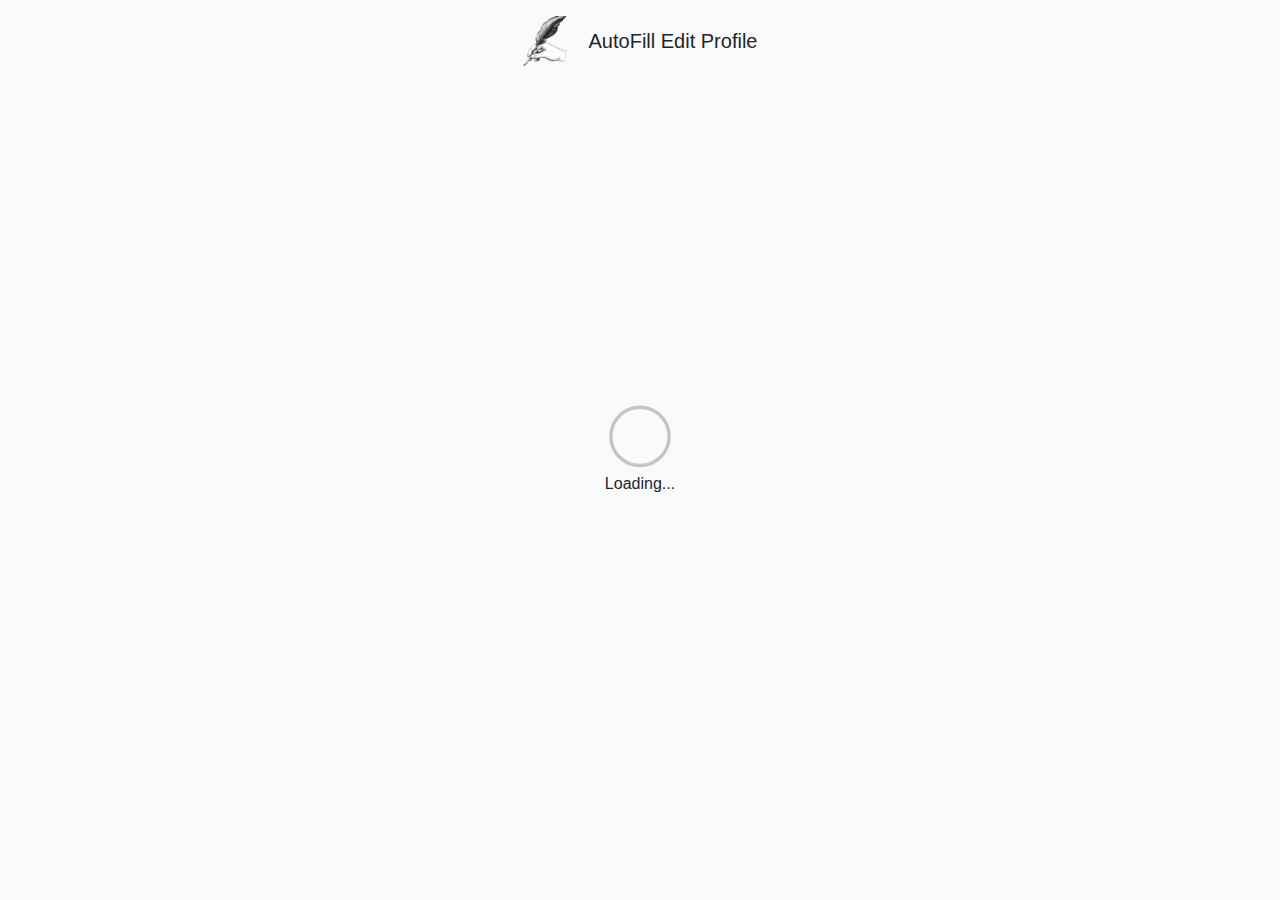
<file: option/option.html>
<!DOCTYPE html>
<html>

<head>
  <meta charset="utf-8">
  <title>Autofill</title>
  <meta name="viewport" content="width=device-width, initial-scale=1, shrink-to-fit=no">
  <link rel="stylesheet" href="../plugin/bootstrap.min.css">
  <link rel="stylesheet" href="../plugin/jquery-ui.css">
  <link rel="stylesheet" href="./option.css">
  <link rel="stylesheet" href="../common/common.css">
</head>

<body class="d-flex flex-column h-100 bg-737474">
  <div class="main-container">
    <div class="app-header">
      <div class="app-header-content">
        <div class="header-icon">
          <img src="../icons/128.png" class="header-icon-img" alt="">
        </div>
        <div class="app-header-title">
          <div class="title">
            AutoFill Edit Profile
          </div>
        </div>
      </div>
    </div>
    <div class="main-content">
      <div class="mt-2 mb-6 edit-show divide-boder mx-30">
        <div class="flex justify-between mb-3 overflow-x-auto" aria-hidden="true">
          <div class="main-tab-btn-before"><svg stroke="currentColor" fill="currentColor" stroke-width="0"
              viewBox="0 0 24 24" class="inline h-4 md:h-5 w-auto -mt-1" height="1em" width="1em"
              xmlns="http://www.w3.org/2000/svg">
              <path fill="none" d="M0 0h24v24H0z"></path>
              <path d="M17.77 3.77L16 2 6 12l10 10 1.77-1.77L9.54 12z"></path>
            </svg></div>
          <div class="main-tab-btn" data="0" id="main-tab-button-0">Roles</div>
          <div class="main-tab-btn" data="1" id="main-tab-button-1">Personal</div>
          <div class="main-tab-btn" data="2" id="main-tab-button-2">Education</div>
          <div class="main-tab-btn" data="3" id="main-tab-button-3">Experience</div>
          <div class="main-tab-btn" data="4" id="main-tab-button-4">Work Authorization</div>
          <!-- <div class="main-tab-btn" data="5" id="main-tab-button-5">EEO</div> -->
          <div class="main-tab-btn" data="6" id="main-tab-button-5">Skills</div>
          <div class="main-tab-btn" data="7" id="main-tab-button-6">Resume</div>
        </div>
      </div>
      <div id="edit_content" class="edit-content px-20">
        <!-- content -->
      </div>
      <!-- end Experience page -->
      <div class="continue-panel edit-show">
        <div class="continue-button btn btn-info btn-lg mb-3">
          <div class="chart-box float-left mr-2">
            <div class="chart" data-percent="0">
              <font>0</font>
            </div>
          </div>
          <font id="save_button_title">Save and Continue</font>
          <svg stroke="currentColor" fill="currentColor" stroke-width="0" viewBox="0 0 16 16"
            class="ml-2 inline h-4 md:h-5 w-auto" height="1em" width="1em" xmlns="http://www.w3.org/2000/svg">
            <path fill-rule="evenodd"
              d="M1 8a.5.5 0 0 1 .5-.5h11.793l-3.147-3.146a.5.5 0 0 1 .708-.708l4 4a.5.5 0 0 1 0 .708l-4 4a.5.5 0 0 1-.708-.708L13.293 8.5H1.5A.5.5 0 0 1 1 8z">
            </path>
          </svg>
        </div>
        <div>
          <a class="color-gray pointer">SKIP THIS STEP</a>
        </div>
      </div>
    </div>
    <div class="result-content hide">
      <div class="mt-2 mb-6 edit-show mx-30">
        <div class="px-20">
          <div id="result_page" class="text-center fadeIn w-max-500 mx-auto">
            <h1 class="mb-6">You're almost there!</h1>
            <p class="mb-3 ft-20">Use our Chrome extension to apply to jobs with one-click!</p>
            <div class="border-1-round w-max-400 mx-auto p-3 mb-6">
              <h4 class="mb-3 text-left px-1">Chrome Extension</h4>
              <p class="mb-3 ft-18 text-left px-3 text-gray-700">Use AutoFill on any supported job sites in your chrome
                browser!</p>
              <div class="w-100"><img src="../icons/128.png" class="mb-6 mx-auto" width="150px" alt=""></div>
              <div class="btn btn-secondary disabled">Currently installed</div>
            </div>
            <div class="btn btn-info mx-auto px-40" id="finish_button">
              Finish
            </div>
            <div class="btn btn-outline-secondary mx-auto" id="back_button">
              Go back
            </div>
          </div>
        </div>
      </div>
    </div>
  </div>

  <div class="loading-bar w-200 mx-auto text-center">
    <svg data-testid="puff-loader mx-auto" xmlns="http://www.w3.org/2000/svg" width="75" height="75"
      stroke="currentColor" viewBox="0 0 44 44">
      <g fill="none" fill-rule="evenodd" stroke-width="2">
        <circle cx="22" cy="22" r="1">
          <animate attributeName="r" begin="0s" calcMode="spline" dur="1.8s" keySplines="0.165, 0.84, 0.44, 1"
            keyTimes="0; 1" repeatCount="indefinite" values="1; 20">
          </animate>
          <animate attributeName="stroke-opacity" begin="0s" calcMode="spline" dur="1.8s"
            keySplines="0.3, 0.61, 0.355, 1" keyTimes="0; 1" repeatCount="indefinite" values="1; 0">
          </animate>
        </circle>
        <circle cx="22" cy="22" r="1">
          <animate attributeName="r" begin="-0.9s" calcMode="spline" dur="1.8s" keySplines="0.165, 0.84, 0.44, 1"
            keyTimes="0; 1" repeatCount="indefinite" values="1; 20">
          </animate>
          <animate attributeName="stroke-opacity" begin="-0.9s" calcMode="spline" dur="1.8s"
            keySplines="0.3, 0.61, 0.355, 1" keyTimes="0; 1" repeatCount="indefinite" values="1; 0">
          </animate>
        </circle>
      </g>
    </svg>
    <h6 id="loading_title">Loading...</h6>
  </div>
  <script src="../plugin/jquery-3.6.0.min.js"></script>
  <script src="../plugin/jquery.easypiechart.min.js"></script>
  <script src="./option.js"></script>
  <script src="../background/utils.js"></script>
  <script src="../background/defaults.js"></script>
  <script src="../common/common.js"></script>
</body>
</file>
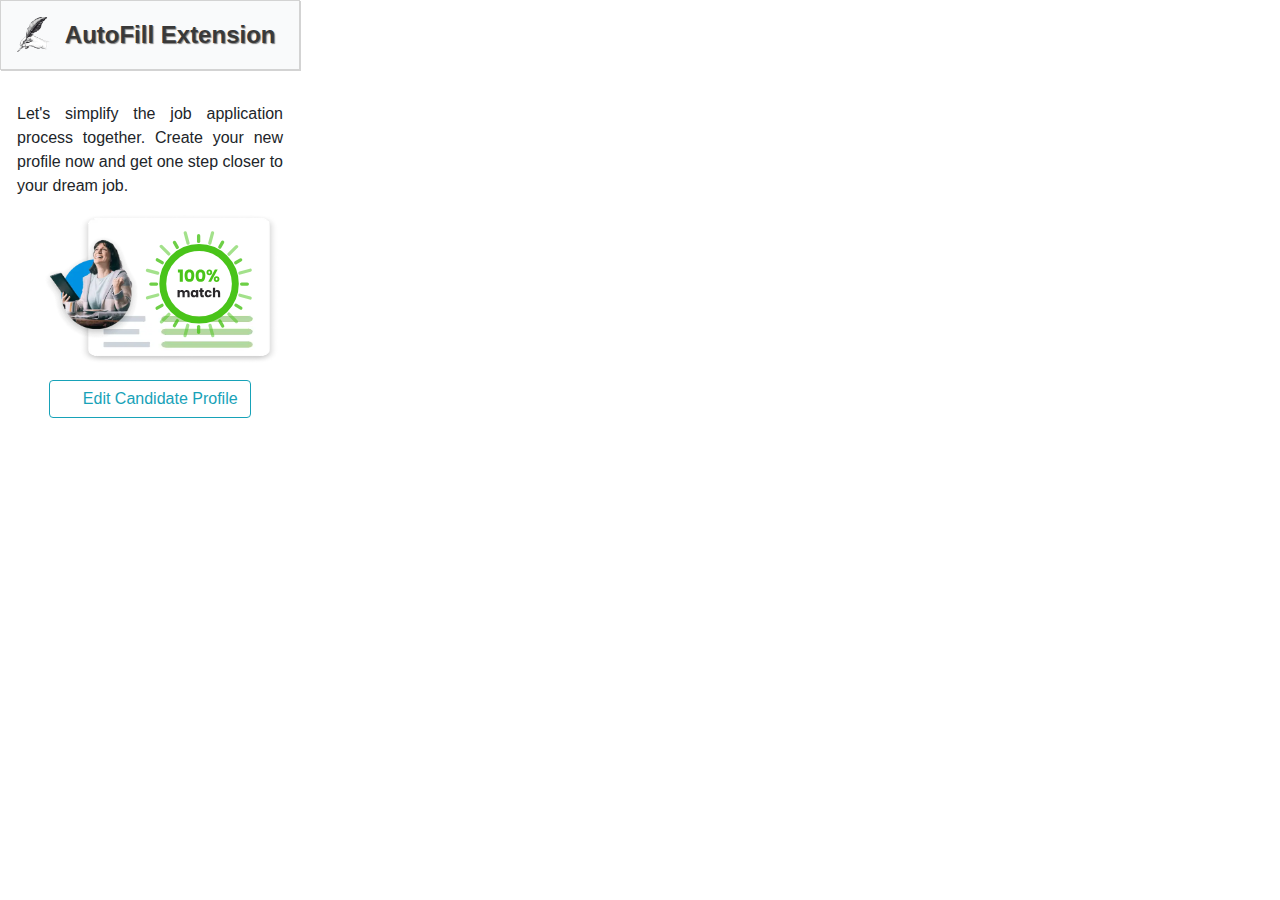
<file: popup/popup.html>
<!doctype html>
<html>

<head>
    <meta charset="UTF-8">
    <meta name="viewport" content="width=device-width, initial-scale=1.0">
    <link rel="stylesheet" href="./popup.css">
    <link rel="stylesheet" href="../common/common.css">
    <link rel="stylesheet" href="../plugin/bootstrap.min.css">
    <script src="../js/jquery-1.8.2.min.js"></script>
    <title>AutoFill</title>
</head>

<body>
    <div class="bg-white popup-content">
        <div class="bg-header border-bottom-1 app-header">
            <div class="app-header-content">
                <div class="header-icon">
                    <img src="../icons/128.png" class="header-icon-img" alt="">
                </div>
                <div class="app-header-title">
                    <div class="title">
                        AutoFill Extension
                    </div>
                </div>
            </div>
        </div>

        <div class="row p-3">
            <p class="p-3 text-justify ft-16 mb-0" id="content_title">Let's simplify the job application process together.
                Create your new profile now and get one step closer to your dream job. </p>

            <div class="animation-content w-100 position-relative px-20">
                <img src="./image.webp" class="anim-image-popup float-left" width="100px" />
                <img src="./anim-div.webp" class="float-right" width="200px" height="150px" />
                <img src="./100_img.svg" class="img-100" width="80px" />
                <img src="./rays.16793df.svg" class="img-anim-rotate" width="110px" />
            </div>
            <!-- <div id="autofill_btn" class="btn btn-info btn-lg mx-auto">Edit Profile</div> -->
            <!-- <div id="option_btn" class="option-btn option-link">Edit Profile</div> -->
            <div class="btn btn-outline-info mx-auto mt-3" id="new_profile">
                <span class="spinner-grow spinner-grow-sm"></span>
                Edit Candidate Profile
            </div>
            <div class="btn btn-primary mx-auto px-20 hide mt-3" style="display: none;" id="auto_fill">
                <span class="spinner-grow spinner-grow-sm"></span>
                AutoFill
            </div>
            <div class="btn btn-outline-info mx-auto px-20 hide mt-3" style="display: none;" id="edit_profile">
                <span class="spinner-grow spinner-grow-sm"></span>
                Edit
            </div>
        </div>
    </div>

    <!-- <div id="loading">
        <img src="./loadingbar.gif" width="100px" />
    </div> -->
    <script src="../plugin/jquery-3.6.0.min.js"></script>
    <script src="./popup.js"></script>
</body>

</html>
</file>
<file: option/option.css>
/* main container css */
.main-container {
    padding-left: 2rem;
    padding-right: 2rem;
    background-color: #f9fafb;
}

/* ====================================================== Header CSS ===================================================== */
.app-header {
    padding: 1rem;
    z-index: 26;
    align-items: center;
    position: relative;
    z-index: 12;
    display: flex;
    flex-flow: column nowrap;
    width: 100%;
    flex: 0 0 auto;
}

.app-header-content {
    height: 100%;
    display: flex;
    flex-flow: row nowrap;
    /* max-width: 1300px; */
}

.header-icon {
    cursor: pointer;
    align-items: center;
    margin-right: 1rem;
}

.header-icon-img {
    height: 50px;
}

.app-header-title {
    display: flex;
    align-items: center;
}

.app-header-title .title {
    align-items: center;
    font-size: 20px;
}

/* ====================================================== Content CSS ===================================================== */
.main-content, .result-content {
    background-color: white;
    padding: 20px 2rem;
    max-width: 1300px;
    margin: auto;
    margin-top: 1vh;
    --tw-shadow: 0 1px 3px 0 rgba(0, 0, 0, .1), 0 1px 2px -1px rgba(0, 0, 0, .1);
    --tw-shadow-colored: 0 1px 3px 0 var(--tw-shadow-color), 0 1px 2px -1px var(--tw-shadow-color);
    box-shadow: var(--tw-ring-offset-shadow, 0 0 #0000), var(--tw-ring-shadow, 0 0 #0000), var(--tw-shadow);
    display: none;
}

.edit-show {
    display: none;
}

/* tab css */
.main-tab-btn {
    line-height: 1.25rem;
    background-color: transparent;
    background-image: none;
    margin: 0;
    padding: 0;
    border: 0 solid #e5e7eb;
    font-size: 16px;
    cursor: pointer;
    margin: 10px;
}

.main-tab-btn-before {
    line-height: 1.25rem;
    background-color: transparent;
    background-image: none;
    margin: 0;
    padding: 0;
    border: 0 solid #e5e7eb;
    font-size: 16px;
    cursor: pointer;
    margin: 10px;
}

.main-tab-btn.active {
    color: green;
    font-weight: bold !important;
}

.main-tab-btn.edited {
    color: green;
    font-weight: 500;
}

/* continue button */
.continue-panel {
    text-align: center;
}

.continue_button {
    margin: auto;
}

.chart-box .chart {
    position: relative;
    width: 35px;
    height: 35px;
    text-align: center;
    font-size: 12px;
    line-height: 33px;
    color: #fff;
}


.chart-box font {
    display: block;
    text-align: center;
    color: #fff;
}

.chart-box canvas {
    position: absolute;
    top: 0;
    left: 0;
    width: 100%;
    width: 100%;
}

/*  ============================================= end Content css ===========================================  */






/* form css */

.custom-input {
    line-height: 1.25rem;
    font-size: .875rem;
    box-shadow: var(--tw-ring-offset-shadow, 0 0 #0000), var(--tw-ring-shadow, 0 0 #0000), var(--tw-shadow);
    padding-left: 0.75rem;
    padding-right: 0.75rem;
    padding-top: 0.5rem;
    padding-bottom: 0.5rem;
    border-width: 1px;
    border-color: rgb(209 213 219/var(--tw-border-opacity));
    border-radius: 0.375rem;
}

.custom-select {
    line-height: 1.2rem;
    font-size: .875rem;
    box-shadow: var(--tw-ring-offset-shadow, 0 0 #0000), var(--tw-ring-shadow, 0 0 #0000), var(--tw-shadow);
    /* padding-top: 0.5rem; */
    /* padding-bottom: 0.5rem; */
    border-width: 1px;
    border-color: rgb(209 213 219/var(--tw-border-opacity));
    border-radius: 0.375rem;
    margin-top: 0px !important;
}

.validate-error {
    border-color: red !important;
}

/* skills */
</file>
<file: common/common.css>
.loading-bar {
    position: absolute;
    left: 50%;
    top: 50%;
    transform: translate(-50%, -50%);
    display: none;
}

.divide-boder {
    border-bottom: 1px solid lightgray;
}

.border-1-round {
  border: 1px solid lightgray;
  border-radius: 8px;
}

.text-gray-700 {
    --tw-text-opacity: 1;
    color: rgb(55 65 81/var(--tw-text-opacity));
}

.font-medium {
    font-weight: 500;
}

.text-base {
    font-size: 1rem;
    line-height: 1.5rem;
}


/* ====================== custom select ====================== */

.select-box-panel {
    position: relative;
    display: flex;
    flex-direction: column;
    font-size: .875rem;
  }
  
  .select-box-panel .options-container {
    position: absolute ;
    background: white;
    color: #495057;
    border: 1px solid #2f3640;
    max-height: 0;
    width: 100%;
    opacity: 0;
    transition: all 0.4s;
    border-radius: 0px 0px 8px 8px;
    overflow: hidden;
    order: 1;
    z-index: 24;
  }
  
  .select-box-panel .selected {
    background: white;
    border-radius: 0.375rem;
    border-width: 1px;
    border-color: rgb(209 213 219/var(--tw-border-opacity));
    border-style: solid;
    margin-bottom: 5px;
    color: #495057;
    position: relative;
    order: 0;
  }
  
  .select-box-panel .selected::after {
    content: "";
    background: url("img/arrow-down.svg");
    background-size: 100% 100%;
    background-repeat: no-repeat;
  
    position: absolute;
    height: 16px;
    width: 32px;
    right: 10px;
    top:12px;
    transition: all 0.4s;
  }
  
  .select-box-panel .options-container.active {
    max-height: 240px;
    opacity: 1;
    overflow-y: scroll;
    margin-top: 86px;
  }
  
  .select-box-panel .options-container.active + .selected::after {
    transform: rotateX(180deg);
    top: 8px;
  }
  
  .select-box-panel .options-container::-webkit-scrollbar {
    width: 8px;
    background: white;
    border-radius: 0 8px 8px 0;
  }
  
  .select-box-panel .options-container::-webkit-scrollbar-thumb {
    background: #525861;
    border-radius: 8px 8px 8px 8px;
  }
  
  .select-box-panel .option,
  .selected {
    padding: 6px 15px;
    cursor: pointer;
  }
  
  .select-box-panel .option:hover {
    background: lightgray;
  }
  
  .select-box-panel label {
    cursor: pointer;
  }
  
  .select-box-panel .option .radio {
    display: none;
  }
  
  /* Searchbox */
  
  .search-box input {
    width: 100%;
    padding: 12px 16px;
    font-family: "Roboto", sans-serif;
    font-size: .875rem;
    position: absolute;
    border-radius: 8px 8px 0 0;
    z-index: 100;
    border: 1px solid #2f3640;
    background-color: lightgray;
    opacity: 0;
    pointer-events: none;
    transition: all 0.4s;
  }
  
  .search-box input:focus {
    outline: none;
  }
  
  .select-box-panel .options-container.active ~ .search-box input {
    opacity: 1;
    pointer-events: auto;
  }
  /* ====================== end custom select ====================== */
  
  /* custom radio button */
  .radio-value.active {
    background-color: #28a745;
  }

  .mx-m15 {
    margin-left: -15px !important;
    margin-right: -15px !important;
  }

  .px-15 {
    padding-left: 15px !important;
    padding-right: 15px !important;
  }

  



.btn-xlg {
    width: 8vw;
    height: 70px;
    border: 1px solid gray;
}

.btn-no {
    border: 1px solid gray;
}

/* const */
.bg-737474 {
    background-color: #f9fafb;
}

.justify-between {
    justify-content: space-between;
}

.flex {
    display: flex;
}

.px-20 {
    padding-left: 20px;
    padding-right: 20px;
}

.px-40 {
    padding-left: 80px;
    padding-right: 80px;
}


.mx-30 {
    margin-left: 30px;
    margin-right: 30px;
}

.mb-12 {
    margin-bottom: 4rem;
}

.mb-6 {
    margin-bottom: 2rem;
}

.color-gray {
    color: gray !important;
}

.pointer {
    cursor: pointer;
}

.ft-14 {
    font-size: 14px;
}

.ft-18 {
    font-size: 18px;
}

.ft-20 {
    font-size: 20px;
}

.ft-28 {
    font-size: 28px;
}

.w-100 {
    width: 100%;
}

.w-500 {
    width: 500px;
}

.w-max-300 {
  max-width: 300px;
}
.w-max-400 {
    max-width: 400px;
}

.w-max-500 {
    max-width: 500px;
}

.w-max-800 {
    max-width: 800px;
}

.hide {
  display: none;
}
</file>
<file: popup/popup.css>
body {
     margin: 0;
     width: 300px;
     font-family: "Euclid Circular B", Roboto, Helvetica, Arial, sans-serif;
     background-color: white;
 }

.popup-content {
    z-index: 10;
}

 .bg-white {
    background-color: white;
 }

 .bg-header {
    background-color: #f9fafb;
 }

.border-bottom-1 {
    border: 1px solid lightgray;
}

.app-header {
    padding: 1rem;
    z-index: 26;
    align-items: center;
    position: relative;
    z-index: 12;
    display: flex;
    flex-flow: column nowrap;
    width: 100%;
    flex: 0 0 auto;
    box-shadow: 1px 1px lightgray;
}

.app-header-content {
    height: 100%;
    display: flex;
    flex-flow: row nowrap;
    width: 100%;
}

.header-icon {
    cursor: pointer;
    align-items: center;
    margin-right: 0.8rem;
}

.header-icon-img {
    height: 35px;
}

.app-header-title {
    display: flex;
    align-items: center;
}

.app-header-title .title {
    align-items: center;
    color: rgb(57, 57, 57);
    font-size: 24px;
    font-weight: 700;
    text-shadow: 1px 1px 1px gray;
}

.ft-16 {
    font-size: 16px;
}

.px-20 {
    padding-left: 20px !important;
    padding-right: 20px !important;
}

.position-relative {
    position: relative;
}

.anim-image-popup {
    position: absolute; 
    top: 20px; 
    left: 40px; 

    z-index: 1;
    animation-timing-function: linear;
    animation: popup-image-anim 1.5s infinite alternate linear;
}

@keyframes popup-image-anim {
    from {
        top: 20px; 
    }
    to {
        top: 40px; 
    }
}

.img-100 {
    position: absolute;
    top: 30px;
    right: 60px;
}

.img-anim-rotate {
    position: absolute;
    top: 15px;
    right: 45px;
    animation-timing-function: linear;
    animation: rotate-anim 30s infinite linear;
}

@keyframes rotate-anim {
    from {
        transform: rotate(0deg);
    }
    to {
        transform: rotate(360deg);
    }
}
</file>
